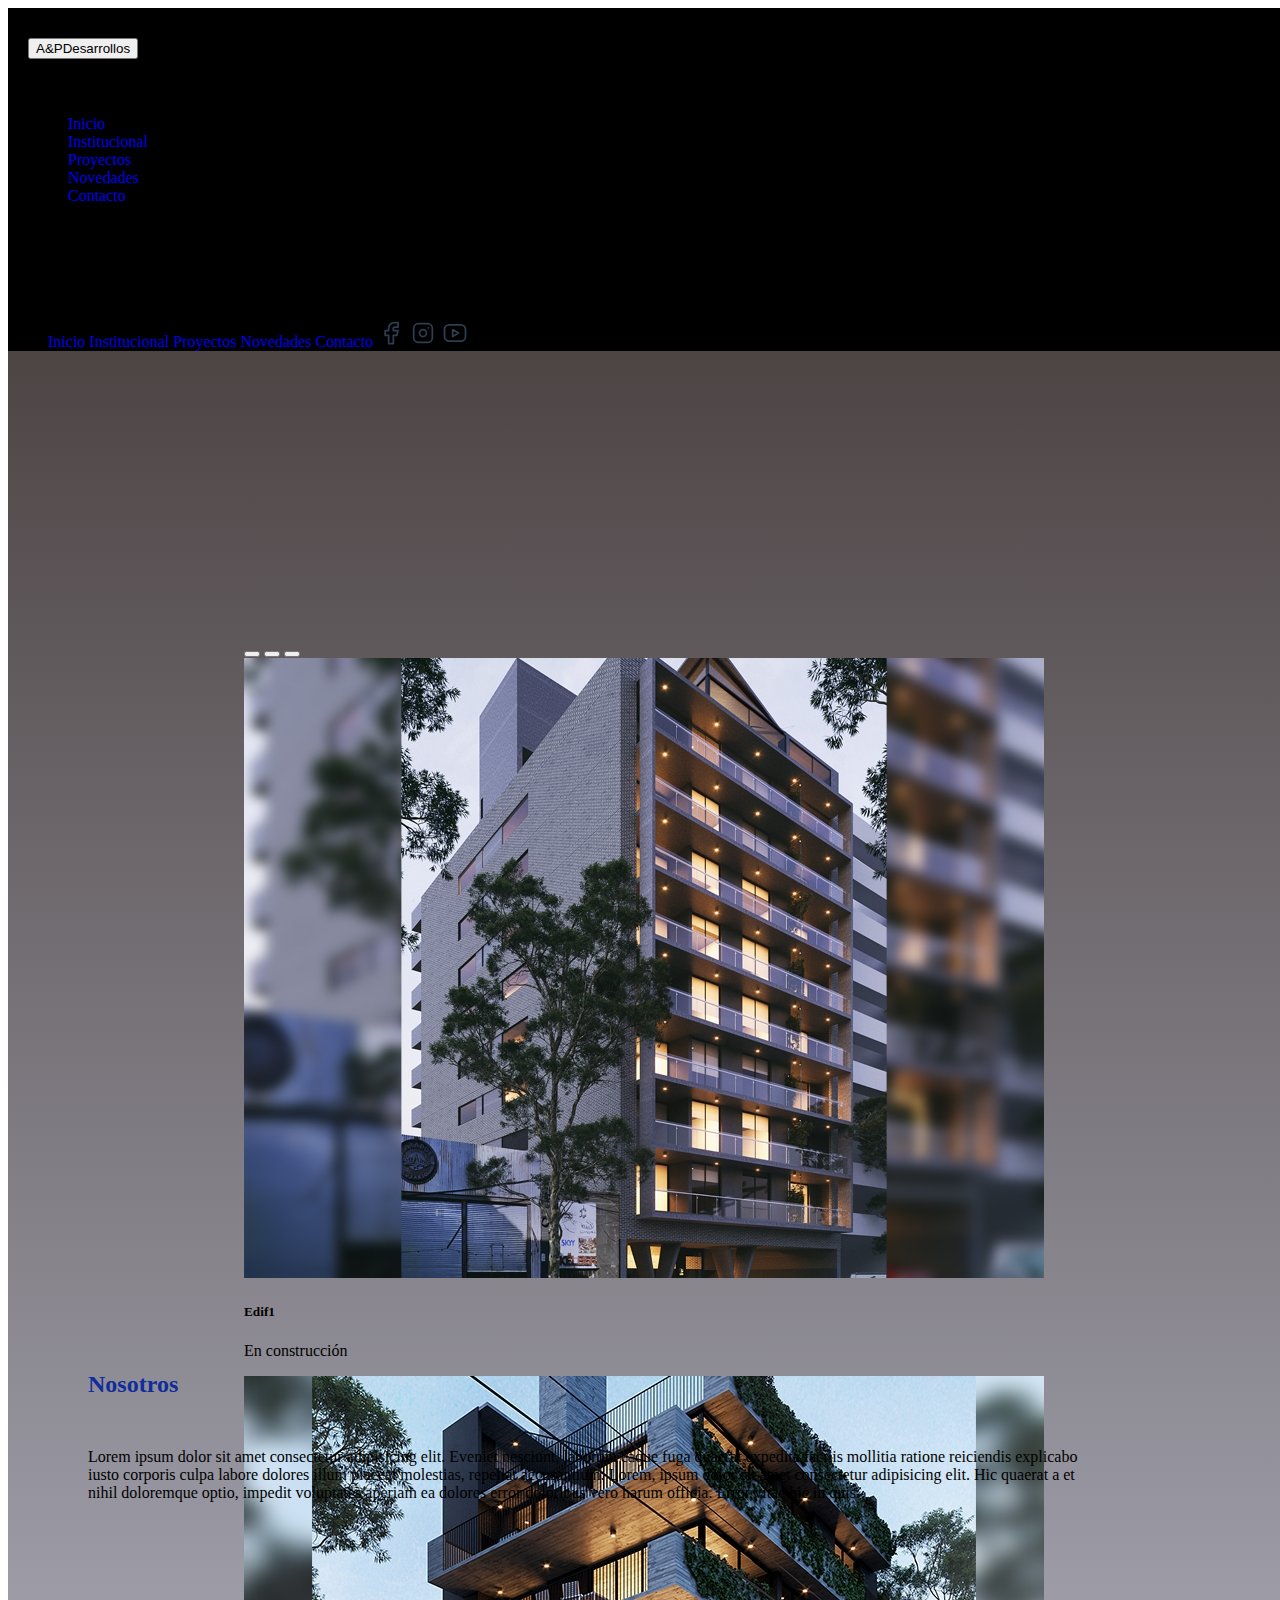
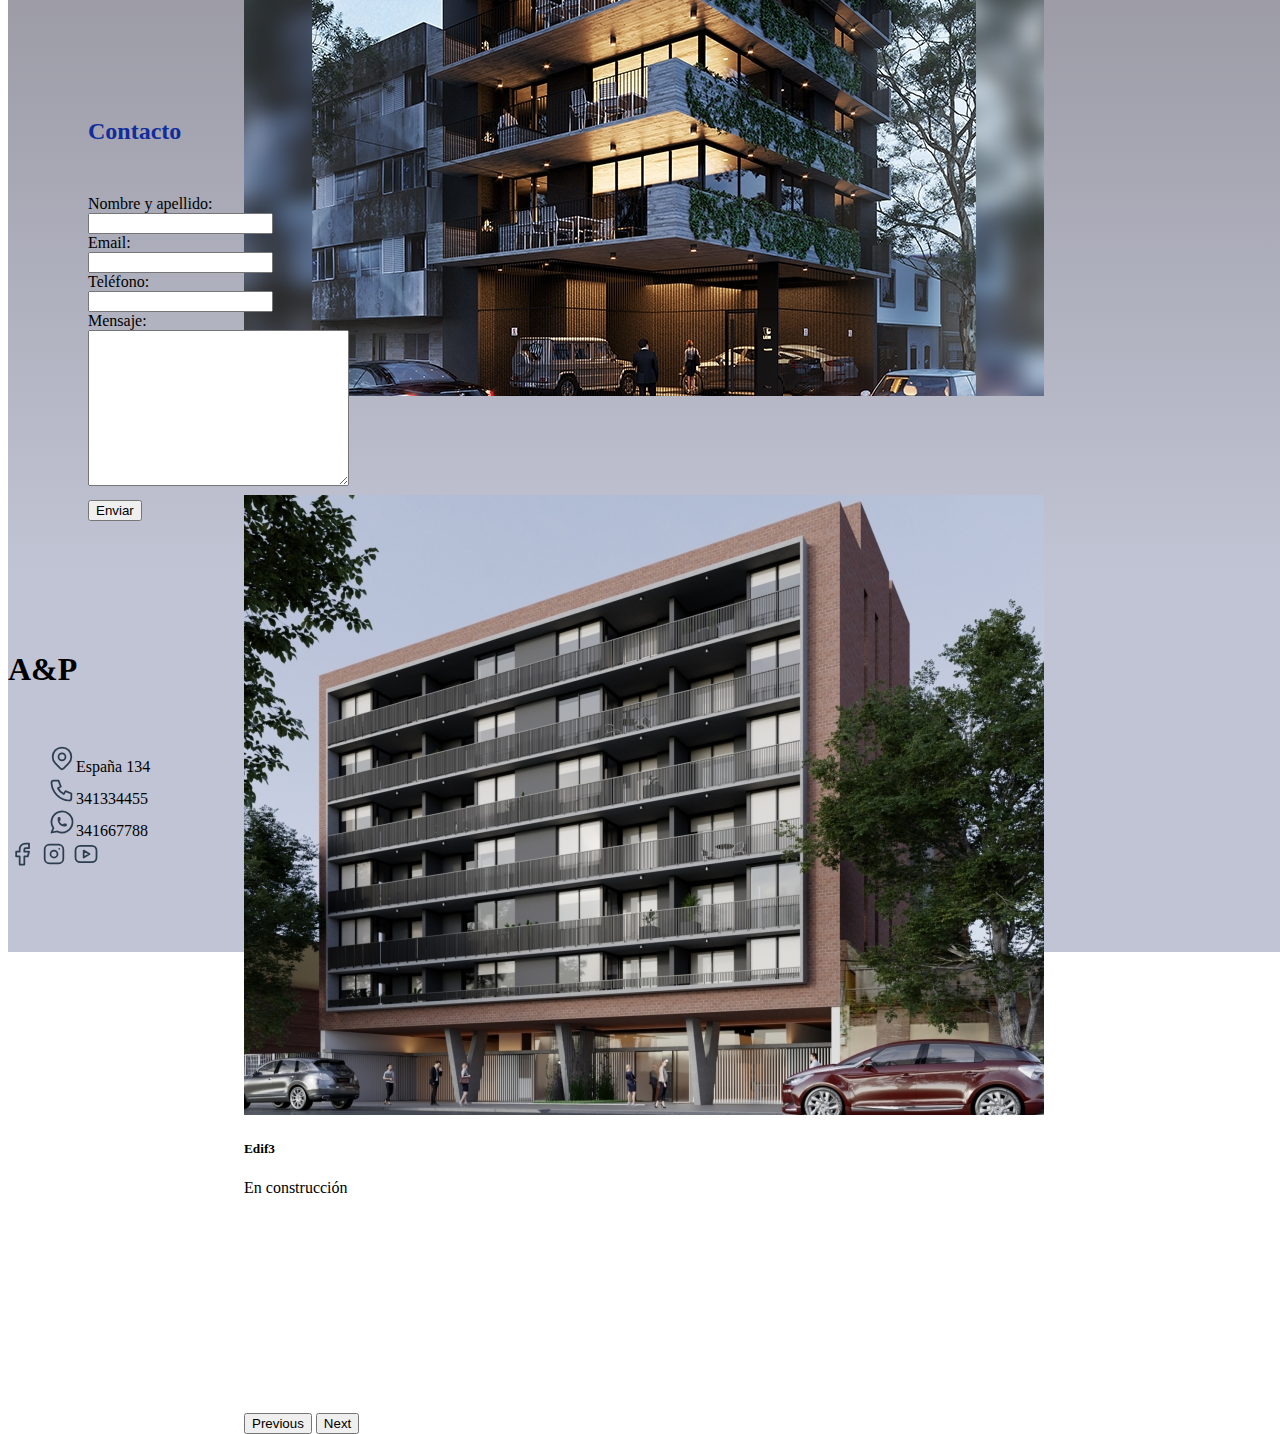
<file: index.html>
<!DOCTYPE html> <!--Index colocado fuera de la carpeta pages por observación del tutor corrector-->
<html lang="en">
<head>
    <meta charset="UTF-8">
    <meta http-equiv="X-UA-Compatible" content="IE=edge">
    <meta name="viewport" content="width=device-width, initial-scale=1.0">
    <title>A&PDesarrollos</title>
    </head>
<body>
    <header class="container-fluid">
      <div class="dropdown d-block d-sm-block d-md-none"> <!--Botón para vista mobile-->
        <button class="btn btn-secondary btn-lg dropdown-toggle" type="button" data-bs-toggle="dropdown" aria-expanded="false">
          A&PDesarrollos
        </button>
        <ul class="dropdown-menu">
          <li><a class="dropdown-item" href="index.html" title="Inicio">Inicio</a></li>
          <li><a class="dropdown-item" href="./pages/institucional.html" title="Institucional">Institucional</a></li>
          <li><a class="dropdown-item" href="./pages/proyectos.html" title="Proyectos">Proyectos</a></li>
          <li><a class="dropdown-item" href="./pages/novedades.html" title="Novedades">Novedades</a></li>
          <li><a class="dropdown-item" href="./pages/contacto.html" title="Contacto">Contacto</a></li>
        </ul>
      </div>
    
     <ul class="menu flex-row d-flex justify-content-evenly"> <!--nav bar-->
        <li class="h1 col-sm-12 col-md-4 d-none d-sm-none d-md-block">A&PDesarrollos</li>
        <li class="menu__li col-sm-12 col-md-auto d-none d-sm-none d-md-block"><a href="index.html" title="Inicio">Inicio</a></li>
        <li class="menu__li col-sm-12 col-md-auto d-none d-sm-none d-md-block"><a href="./pages/institucional.html" title="Institucional">Institucional</a></li>
        <li class="menu__li col-sm-12 col-md-auto d-none d-sm-none d-md-block"><a href="./pages/proyectos.html" title="Proyectos">Proyectos</a>
                        <ul>
                          <li class="submenu"><a href="../proyectos.html">En venta</a></li>
                          <li class="submenu"><a href="#">Portfolio</a></li>
                        </ul>
        </li>
        <li class="menu__li col-sm-12 col-md-auto d-none d-sm-none d-md-block"><a href="./pages/novedades.html" title="Novedades">Novedades</a></li>
        <li class="menu__li col-sm-12 col-md-auto d-none d-sm-none d-md-block"><a href="./pages/contacto.html" title="Contacto">Contacto</a></li>
        <li class="menu__li icons col-sm-12 col-md-auto d-none d-sm-none d-md-block"> <!--iconos redes sociales-->
            <a href="#" title="facebook"><svg xmlns="http://www.w3.org/2000/svg" class="icon icon-tabler icon-tabler-brand-facebook" width="28" height="28" viewBox="0 0 24 24" stroke-width="1.5" stroke="#2c3e50" fill="none" stroke-linecap="round" stroke-linejoin="round">
            <path stroke="none" d="M0 0h24v24H0z" fill="none"/>
            <path d="M7 10v4h3v7h4v-7h3l1 -4h-4v-2a1 1 0 0 1 1 -1h3v-4h-3a5 5 0 0 0 -5 5v2h-3" />
            </svg></a>
            <a href="#" title="instagram"><svg xmlns="http://www.w3.org/2000/svg" class="icon icon-tabler icon-tabler-brand-instagram" width="28" height="28" viewBox="0 0 24 24" stroke-width="1.5" stroke="#2c3e50" fill="none" stroke-linecap="round" stroke-linejoin="round">
            <path stroke="none" d="M0 0h24v24H0z" fill="none"/>
            <rect x="4" y="4" width="16" height="16" rx="4" />
            <circle cx="12" cy="12" r="3" />
            <line x1="16.5" y1="7.5" x2="16.5" y2="7.501" />
            </svg></a>
            <a href="#" title="youtube"></a><svg xmlns="http://www.w3.org/2000/svg" class="icon icon-tabler icon-tabler-brand-youtube" width="28" height="28" viewBox="0 0 24 24" stroke-width="1.5" stroke="#2c3e50" fill="none" stroke-linecap="round" stroke-linejoin="round">
            <path stroke="none" d="M0 0h24v24H0z" fill="none"/>
            <rect x="3" y="5" width="18" height="14" rx="4" />
            <path d="M10 9l5 3l-5 3z" />
          </svg>
        </li>
    </ul>
    </div>
</header>

<main>
  <div id="carouselExampleCaptions" class="carousel slide" data-bs-ride="false">
    <div class="carousel-indicators">
      <button type="button" data-bs-target="#carouselExampleCaptions" data-bs-slide-to="0" class="active" aria-current="true" aria-label="Slide 1"></button>
      <button type="button" data-bs-target="#carouselExampleCaptions" data-bs-slide-to="1" aria-label="Slide 2"></button>
      <button type="button" data-bs-target="#carouselExampleCaptions" data-bs-slide-to="2" aria-label="Slide 3"></button>
    </div>
    <div class="carousel-inner">
      <div class="carousel-item active">
        <img src="./imgs/edif1.jpg" class="d-block w-100" alt="edif1">
        <div class="carousel-caption d-none d-md-block">
          <h5>Edif1</h5>
          <p>En construcción</p>
        </div>
      </div>
      <div class="carousel-item">
        <img src="./imgs/edif2.jpg" class="d-block w-100" alt="edif2">
        <div class="carousel-caption d-none d-md-block">
          <h5>Edif2</h5>
          <p>En construcción</p>
        </div>
      </div>
      <div class="carousel-item">
        <img src="./imgs/edif3.jpg" class="d-block w-100" alt="edif3">
        <div class="carousel-caption d-none d-md-block">
          <h5>Edif3</h5>
          <p>En construcción</p>
        </div>
      </div>
      
    </div>
      <button class="carousel-control-prev" type="button" data-bs-target="#carouselExampleCaptions" data-bs-slide="prev">
      <span class="carousel-control-prev-icon" aria-hidden="true"></span>
      <span class="visually-hidden">Previous</span>
    </button>
    <button class="carousel-control-next" type="button" data-bs-target="#carouselExampleCaptions" data-bs-slide="next">
      <span class="carousel-control-next-icon" aria-hidden="true"></span>
      <span class="visually-hidden">Next</span>
    </button>
  </div>
  
  <section class="nosotros">
    <h2>Nosotros</h2>
    <p class="nosotros__p">
    Lorem ipsum dolor sit amet consectetur adipisicing elit. Eveniet nesciunt, 
    laborum eaque fuga quaerat expedita facilis mollitia ratione reiciendis explicabo
    iusto corporis culpa labore dolores illum placeat molestias, repellat accusantium.
    Lorem, ipsum dolor sit amet consectetur adipisicing elit. Hic quaerat a et nihil 
    doloremque optio, impedit voluptates aperiam ea dolores error doloribus vero harum officia. 
    Error vitae hic in quis.
    </p>
</section>
<section class="contacto-form">
    <h2>Contacto</h2>
    <form action="" method="post">
        <label for="nombre y apellido">Nombre y apellido:</label>
        <input type="text" name="nombre y apellido">
        <label for="email">Email:</label>
        <input type="text" name="email">
        <label for="telefono">Teléfono:</label>
        <input type="text" name="telefono">
        <label for="mensaje">Mensaje:</label>
        <textarea name="mensaje" id="mensaje" cols="30" rows="10"></textarea>
        <input type="submit" name="btn" value="Enviar" class="btn">
    </form>
</section>
</main>


<footer class="d-flex flex-row justify-content-evenly text-center align-items-center">
  <div class="col-sm-4 col-md-4 ayp">A&P</div>
  <div class="col-sm-4 col-md-4"><ul class="footer__ul"><li><svg xmlns="http://www.w3.org/2000/svg" class="icon icon-tabler icon-tabler-map-pin" width="28" height="28" viewBox="0 0 24 24" stroke-width="1.5" stroke="#2c3e50" fill="none" stroke-linecap="round" stroke-linejoin="round">
    <path stroke="none" d="M0 0h24v24H0z" fill="none"/>
    <circle cx="12" cy="11" r="3" />
    <path d="M17.657 16.657l-4.243 4.243a2 2 0 0 1 -2.827 0l-4.244 -4.243a8 8 0 1 1 11.314 0z" />
  </svg>España 134</li>
  <li><svg xmlns="http://www.w3.org/2000/svg" class="icon icon-tabler icon-tabler-phone" width="28" height="28" viewBox="0 0 24 24" stroke-width="1.5" stroke="#2c3e50" fill="none" stroke-linecap="round" stroke-linejoin="round">
    <path stroke="none" d="M0 0h24v24H0z" fill="none"/>
    <path d="M5 4h4l2 5l-2.5 1.5a11 11 0 0 0 5 5l1.5 -2.5l5 2v4a2 2 0 0 1 -2 2a16 16 0 0 1 -15 -15a2 2 0 0 1 2 -2" />
  </svg>341334455</li>
  <li><svg xmlns="http://www.w3.org/2000/svg" class="icon icon-tabler icon-tabler-brand-whatsapp" width="28" height="28" viewBox="0 0 24 24" stroke-width="1.5" stroke="#2c3e50" fill="none" stroke-linecap="round" stroke-linejoin="round">
    <path stroke="none" d="M0 0h24v24H0z" fill="none"/>
    <path d="M3 21l1.65 -3.8a9 9 0 1 1 3.4 2.9l-5.05 .9" />
    <path d="M9 10a0.5 .5 0 0 0 1 0v-1a0.5 .5 0 0 0 -1 0v1a5 5 0 0 0 5 5h1a0.5 .5 0 0 0 0 -1h-1a0.5 .5 0 0 0 0 1" />
  </svg>341667788</li>
</ul></div>
  <div class="col-sm-4 col-md-4">
    <a href="#" title="facebook"><svg xmlns="http://www.w3.org/2000/svg" class="icon icon-tabler icon-tabler-brand-facebook" width="28" height="28" viewBox="0 0 24 24" stroke-width="1.5" stroke="#2c3e50" fill="none" stroke-linecap="round" stroke-linejoin="round">
      <path stroke="none" d="M0 0h24v24H0z" fill="none"/>
      <path d="M7 10v4h3v7h4v-7h3l1 -4h-4v-2a1 1 0 0 1 1 -1h3v-4h-3a5 5 0 0 0 -5 5v2h-3" />
      </svg></a>
      <a href="#" title="instagram"><svg xmlns="http://www.w3.org/2000/svg" class="icon icon-tabler icon-tabler-brand-instagram" width="28" height="28" viewBox="0 0 24 24" stroke-width="1.5" stroke="#2c3e50" fill="none" stroke-linecap="round" stroke-linejoin="round">
      <path stroke="none" d="M0 0h24v24H0z" fill="none"/>
      <rect x="4" y="4" width="16" height="16" rx="4" />
      <circle cx="12" cy="12" r="3" />
      <line x1="16.5" y1="7.5" x2="16.5" y2="7.501" />
      </svg></a>
      <a href="#" title="youtube"></a><svg xmlns="http://www.w3.org/2000/svg" class="icon icon-tabler icon-tabler-brand-youtube" width="28" height="28" viewBox="0 0 24 24" stroke-width="1.5" stroke="#2c3e50" fill="none" stroke-linecap="round" stroke-linejoin="round">
      <path stroke="none" d="M0 0h24v24H0z" fill="none"/>
      <rect x="3" y="5" width="18" height="14" rx="4" />
      <path d="M10 9l5 3l-5 3z" />
    </svg>
  </div>
</footer>

<!-- CSS only -->
<link href="https://cdn.jsdelivr.net/npm/bootstrap@5.2.2/dist/css/bootstrap.min.css" rel="stylesheet" integrity="sha384-Zenh87qX5JnK2Jl0vWa8Ck2rdkQ2Bzep5IDxbcnCeuOxjzrPF/et3URy9Bv1WTRi" crossorigin="anonymous">
<!-- JavaScript Bundle with Popper -->
<script src="https://cdn.jsdelivr.net/npm/bootstrap@5.2.2/dist/js/bootstrap.bundle.min.js" integrity="sha384-OERcA2EqjJCMA+/3y+gxIOqMEjwtxJY7qPCqsdltbNJuaOe923+mo//f6V8Qbsw3" crossorigin="anonymous"></script>
<link rel="stylesheet" href="./css/estilos.css">
</body>
</html>
</file>
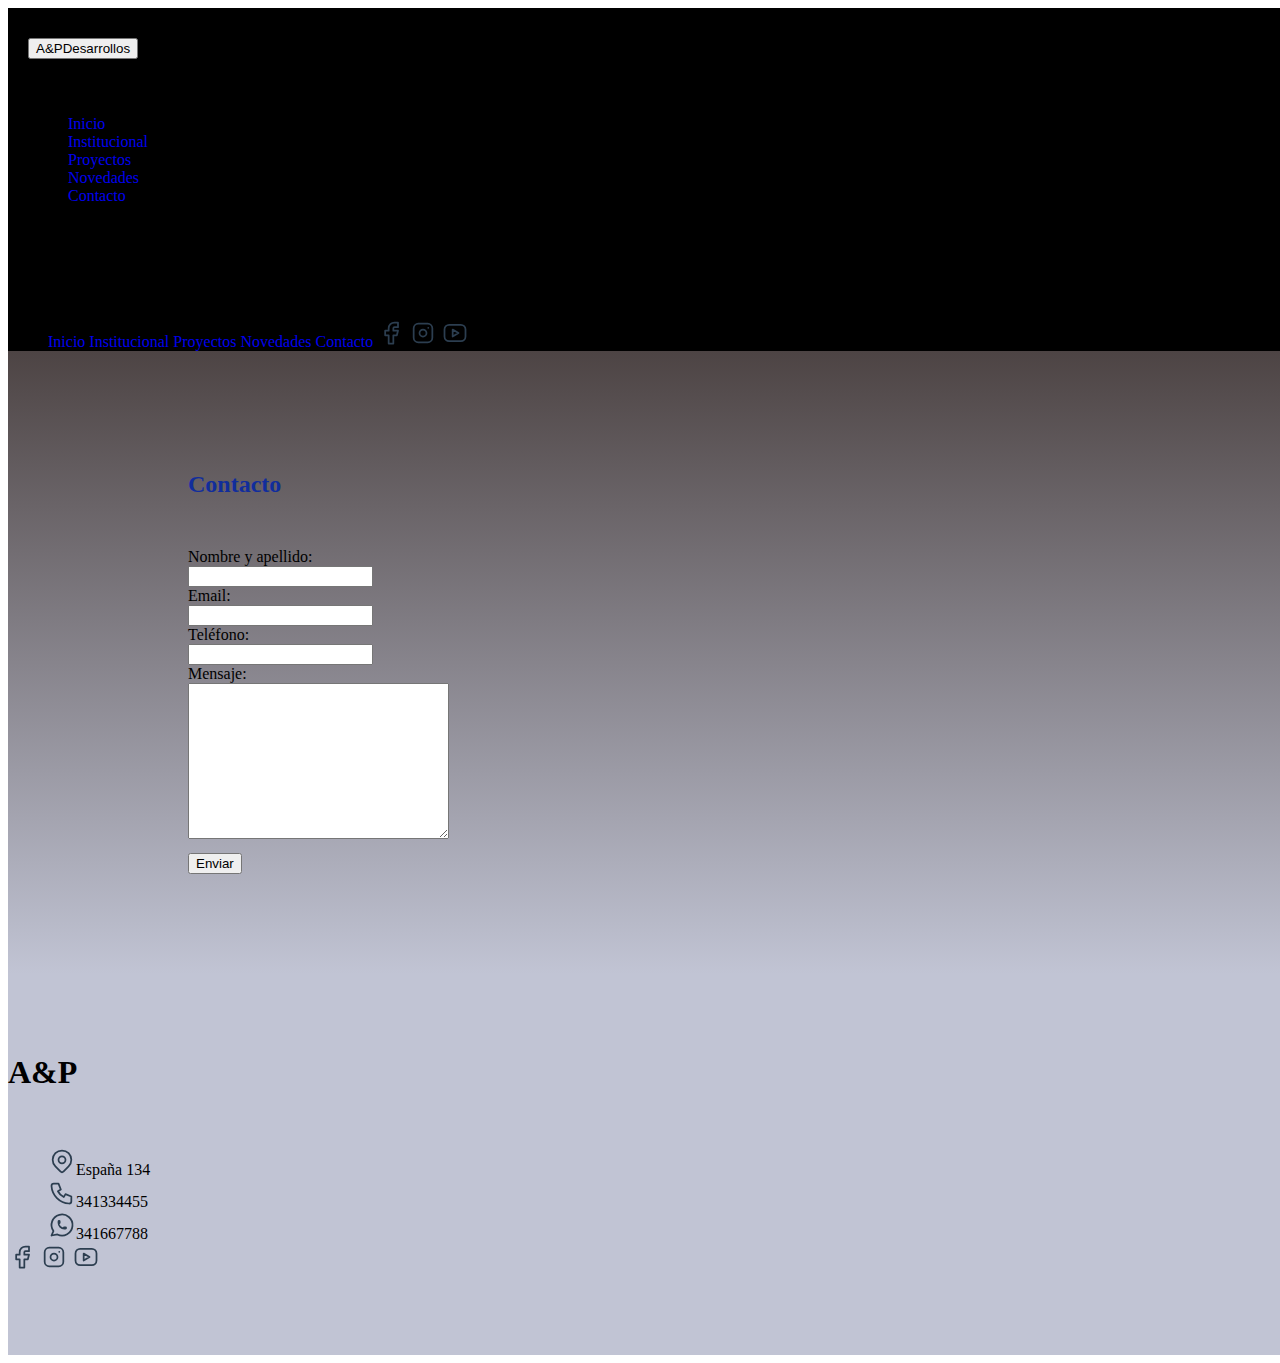
<file: pages/contacto.html>
<!DOCTYPE html>
<html lang="en">
<head>
    <meta charset="UTF-8">
    <meta http-equiv="X-UA-Compatible" content="IE=edge">
    <meta name="viewport" content="width=device-width, initial-scale=1.0">
    <title>A&PDesarrollos</title>
    <!-- CSS only -->
    <link href="https://cdn.jsdelivr.net/npm/bootstrap@5.2.2/dist/css/bootstrap.min.css" rel="stylesheet" integrity="sha384-Zenh87qX5JnK2Jl0vWa8Ck2rdkQ2Bzep5IDxbcnCeuOxjzrPF/et3URy9Bv1WTRi" crossorigin="anonymous">
    <!-- JavaScript Bundle with Popper -->
    <script src="https://cdn.jsdelivr.net/npm/bootstrap@5.2.2/dist/js/bootstrap.bundle.min.js" integrity="sha384-OERcA2EqjJCMA+/3y+gxIOqMEjwtxJY7qPCqsdltbNJuaOe923+mo//f6V8Qbsw3" crossorigin="anonymous"></script>
    <link rel="stylesheet" href="../css/estilos.css">
</head>
<body>
    <header class="container-fluid">
      <div class="dropdown d-block d-sm-block d-md-none">
        <button class="btn btn-secondary btn-lg dropdown-toggle" type="button" data-bs-toggle="dropdown" aria-expanded="false">
          A&PDesarrollos
        </button>
        <ul class="dropdown-menu">
          <li><a class="dropdown-item" href="../index.html" title="Inicio">Inicio</a></li>
          <li><a class="dropdown-item" href="institucional.html" title="Institucional">Institucional</a></li>
          <li><a class="dropdown-item" href="proyectos.html" title="Proyectos">Proyectos</a></li>
          <li><a class="dropdown-item" href="novedades.html" title="Novedades">Novedades</a></li>
          <li><a class="dropdown-item" href="contacto.html" title="Contacto">Contacto</a></li>
        </ul>
      </div>
    
    <ul class="menu flex-row d-flex justify-content-evenly">
        <li class="h1 col-sm-12 col-md-4 d-none d-sm-none d-md-block">A&PDesarrollos</li>
        <li class="menu__li col-sm-12 col-md-auto d-none d-sm-none d-md-block"><a href="../index.html" title="Inicio">Inicio</a></li>
        <li class="menu__li col-sm-12 col-md-auto d-none d-sm-none d-md-block"><a href="institucional.html" title="Institucional">Institucional</a></li>
        <li class="menu__li col-sm-12 col-md-auto d-none d-sm-none d-md-block"><a href="proyectos.html" title="Proyectos">Proyectos</a>
                        <ul>
                          <li class="submenu"><a href="proyectos.html">En venta</a></li>
                          <li class="submenu"><a href="#">Portfolio</a></li>
                        </ul>
        </li>
        <li class="menu__li col-sm-12 col-md-auto d-none d-sm-none d-md-block"><a href="novedades.html" title="Novedades">Novedades</a></li>
        <li class="menu__li col-sm-12 col-md-auto d-none d-sm-none d-md-block"><a href="contacto.html" title="Contacto">Contacto</a></li>
        <li class="menu__li icons col-sm-12 col-md-auto d-none d-sm-none d-md-block">
            <a href="#" title="facebook"><svg xmlns="http://www.w3.org/2000/svg" class="icon icon-tabler icon-tabler-brand-facebook" width="28" height="28" viewBox="0 0 24 24" stroke-width="1.5" stroke="#2c3e50" fill="none" stroke-linecap="round" stroke-linejoin="round">
            <path stroke="none" d="M0 0h24v24H0z" fill="none"/>
            <path d="M7 10v4h3v7h4v-7h3l1 -4h-4v-2a1 1 0 0 1 1 -1h3v-4h-3a5 5 0 0 0 -5 5v2h-3" />
            </svg></a>
            <a href="#" title="instagram"><svg xmlns="http://www.w3.org/2000/svg" class="icon icon-tabler icon-tabler-brand-instagram" width="28" height="28" viewBox="0 0 24 24" stroke-width="1.5" stroke="#2c3e50" fill="none" stroke-linecap="round" stroke-linejoin="round">
            <path stroke="none" d="M0 0h24v24H0z" fill="none"/>
            <rect x="4" y="4" width="16" height="16" rx="4" />
            <circle cx="12" cy="12" r="3" />
            <line x1="16.5" y1="7.5" x2="16.5" y2="7.501" />
            </svg></a>
            <a href="#" title="youtube"></a><svg xmlns="http://www.w3.org/2000/svg" class="icon icon-tabler icon-tabler-brand-youtube" width="28" height="28" viewBox="0 0 24 24" stroke-width="1.5" stroke="#2c3e50" fill="none" stroke-linecap="round" stroke-linejoin="round">
            <path stroke="none" d="M0 0h24v24H0z" fill="none"/>
            <rect x="3" y="5" width="18" height="14" rx="4" />
            <path d="M10 9l5 3l-5 3z" />
          </svg>
        </li>
    </ul>
    </div>

</header>
    <main class="contacto">
    <h2>Contacto</h2>
    <form action="" method="post">
                <label for="nombre y apellido">Nombre y apellido:</label>
                <input type="text" name="nombre y apellido">
                <label for="email">Email:</label>
                <input type="text" name="email">
                <label for="telefono">Teléfono:</label>
                <input type="text" name="telefono">
                <label for="mensaje">Mensaje:</label>
                <textarea name="mensaje" id="mensaje" cols="30" rows="10"></textarea>
                <input type="submit" name="btn" value="Enviar" class="btn">
    </form>
  
    </main>
    <footer class="d-flex flex-row justify-content-evenly text-center align-items-center">
      <div class="col-sm-4 col-md-4 ayp">A&P</div>
      <div class="col-sm-4 col-md-4"><ul class="footer__ul"><li><svg xmlns="http://www.w3.org/2000/svg" class="icon icon-tabler icon-tabler-map-pin" width="28" height="28" viewBox="0 0 24 24" stroke-width="1.5" stroke="#2c3e50" fill="none" stroke-linecap="round" stroke-linejoin="round">
        <path stroke="none" d="M0 0h24v24H0z" fill="none"/>
        <circle cx="12" cy="11" r="3" />
        <path d="M17.657 16.657l-4.243 4.243a2 2 0 0 1 -2.827 0l-4.244 -4.243a8 8 0 1 1 11.314 0z" />
      </svg>España 134</li>
      <li><svg xmlns="http://www.w3.org/2000/svg" class="icon icon-tabler icon-tabler-phone" width="28" height="28" viewBox="0 0 24 24" stroke-width="1.5" stroke="#2c3e50" fill="none" stroke-linecap="round" stroke-linejoin="round">
        <path stroke="none" d="M0 0h24v24H0z" fill="none"/>
        <path d="M5 4h4l2 5l-2.5 1.5a11 11 0 0 0 5 5l1.5 -2.5l5 2v4a2 2 0 0 1 -2 2a16 16 0 0 1 -15 -15a2 2 0 0 1 2 -2" />
      </svg>341334455</li>
      <li><svg xmlns="http://www.w3.org/2000/svg" class="icon icon-tabler icon-tabler-brand-whatsapp" width="28" height="28" viewBox="0 0 24 24" stroke-width="1.5" stroke="#2c3e50" fill="none" stroke-linecap="round" stroke-linejoin="round">
        <path stroke="none" d="M0 0h24v24H0z" fill="none"/>
        <path d="M3 21l1.65 -3.8a9 9 0 1 1 3.4 2.9l-5.05 .9" />
        <path d="M9 10a0.5 .5 0 0 0 1 0v-1a0.5 .5 0 0 0 -1 0v1a5 5 0 0 0 5 5h1a0.5 .5 0 0 0 0 -1h-1a0.5 .5 0 0 0 0 1" />
      </svg>341667788</li>
    </ul></div>
      <div class="col-sm-4 col-md-4">
        <a href="#" title="facebook"><svg xmlns="http://www.w3.org/2000/svg" class="icon icon-tabler icon-tabler-brand-facebook" width="28" height="28" viewBox="0 0 24 24" stroke-width="1.5" stroke="#2c3e50" fill="none" stroke-linecap="round" stroke-linejoin="round">
          <path stroke="none" d="M0 0h24v24H0z" fill="none"/>
          <path d="M7 10v4h3v7h4v-7h3l1 -4h-4v-2a1 1 0 0 1 1 -1h3v-4h-3a5 5 0 0 0 -5 5v2h-3" />
          </svg></a>
          <a href="#" title="instagram"><svg xmlns="http://www.w3.org/2000/svg" class="icon icon-tabler icon-tabler-brand-instagram" width="28" height="28" viewBox="0 0 24 24" stroke-width="1.5" stroke="#2c3e50" fill="none" stroke-linecap="round" stroke-linejoin="round">
          <path stroke="none" d="M0 0h24v24H0z" fill="none"/>
          <rect x="4" y="4" width="16" height="16" rx="4" />
          <circle cx="12" cy="12" r="3" />
          <line x1="16.5" y1="7.5" x2="16.5" y2="7.501" />
          </svg></a>
          <a href="#" title="youtube"></a><svg xmlns="http://www.w3.org/2000/svg" class="icon icon-tabler icon-tabler-brand-youtube" width="28" height="28" viewBox="0 0 24 24" stroke-width="1.5" stroke="#2c3e50" fill="none" stroke-linecap="round" stroke-linejoin="round">
          <path stroke="none" d="M0 0h24v24H0z" fill="none"/>
          <rect x="3" y="5" width="18" height="14" rx="4" />
          <path d="M10 9l5 3l-5 3z" />
        </svg>
      </div>
    </footer>
</body>
</html>
</file>
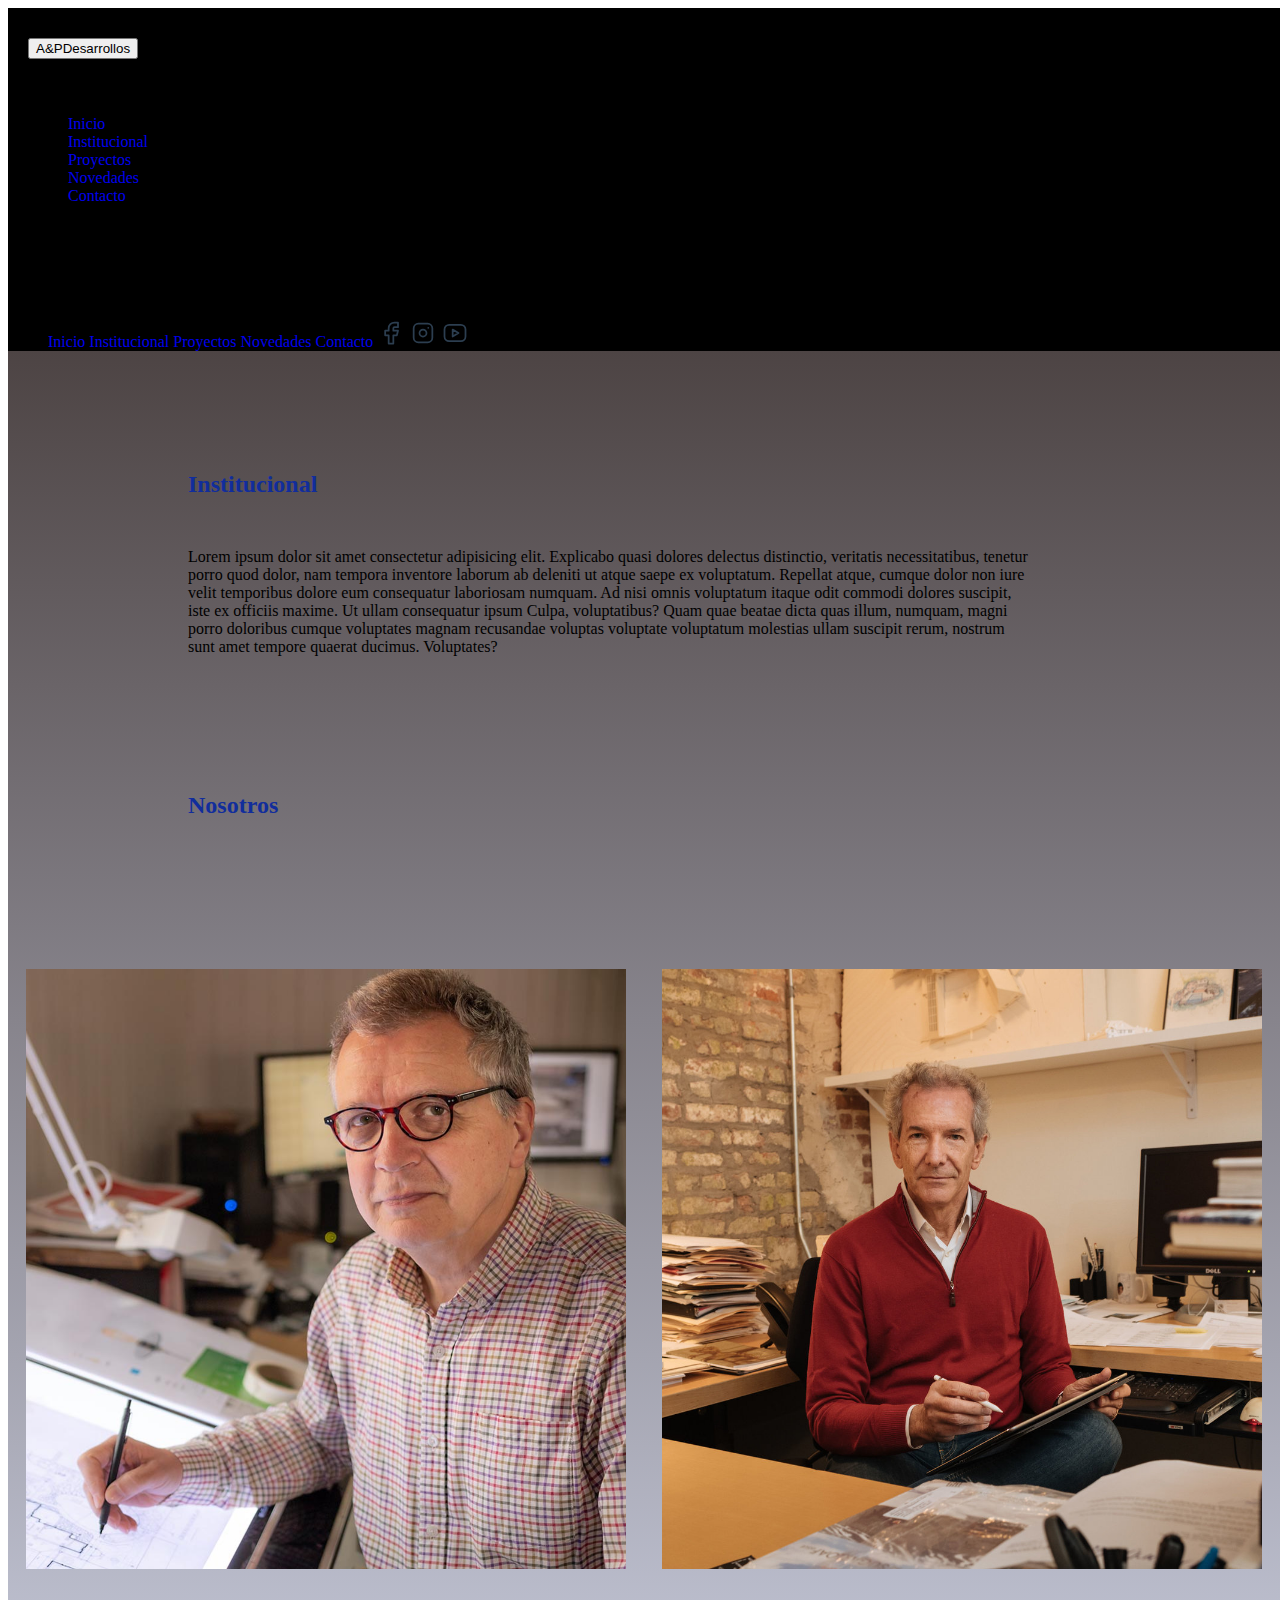
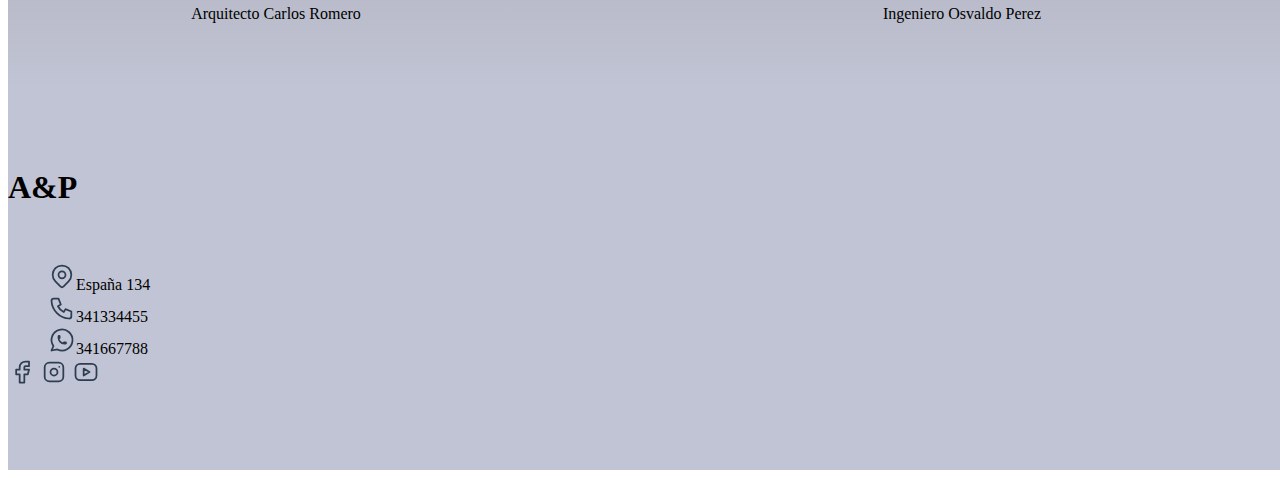
<file: pages/institucional.html>
<!DOCTYPE html>
<html lang="en">
<head>
    <meta charset="UTF-8">
    <meta http-equiv="X-UA-Compatible" content="IE=edge">
    <meta name="viewport" content="width=device-width, initial-scale=1.0">
    <title>A&PDesarrollos</title>
    <!-- CSS only -->
    <link href="https://cdn.jsdelivr.net/npm/bootstrap@5.2.2/dist/css/bootstrap.min.css" rel="stylesheet" integrity="sha384-Zenh87qX5JnK2Jl0vWa8Ck2rdkQ2Bzep5IDxbcnCeuOxjzrPF/et3URy9Bv1WTRi" crossorigin="anonymous">
    <!-- JavaScript Bundle with Popper -->
    <script src="https://cdn.jsdelivr.net/npm/bootstrap@5.2.2/dist/js/bootstrap.bundle.min.js" integrity="sha384-OERcA2EqjJCMA+/3y+gxIOqMEjwtxJY7qPCqsdltbNJuaOe923+mo//f6V8Qbsw3" crossorigin="anonymous"></script>
    <link rel="stylesheet" href="../css/estilos.css">
</head>
<body>
    <header class="container-fluid">
      <div class="dropdown d-block d-sm-block d-md-none boton">
        <button class="btn btn-secondary btn-lg dropdown-toggle" type="button" data-bs-toggle="dropdown" aria-expanded="false">
          A&PDesarrollos
        </button>
        <ul class="dropdown-menu">
          <li><a class="dropdown-item" href="../index.html" title="Inicio">Inicio</a></li>
          <li><a class="dropdown-item" href="institucional.html" title="Institucional">Institucional</a></li>
          <li><a class="dropdown-item" href="proyectos.html" title="Proyectos">Proyectos</a></li>
          <li><a class="dropdown-item" href="novedades.html" title="Novedades">Novedades</a></li>
          <li><a class="dropdown-item" href="contacto.html" title="Contacto">Contacto</a></li>
        </ul>
      </div>
    
    <ul class="menu flex-row d-flex justify-content-evenly">
        <li class="h1 col-sm-12 col-md-4 d-none d-sm-none d-md-block">A&PDesarrollos</li>
        <li class="menu__li col-sm-12 col-md-auto d-none d-sm-none d-md-block"><a href="../index.html" title="Inicio">Inicio</a></li>
        <li class="menu__li col-sm-12 col-md-auto d-none d-sm-none d-md-block"><a href="institucional.html" title="Institucional">Institucional</a></li>
        <li class="menu__li col-sm-12 col-md-auto d-none d-sm-none d-md-block"><a href="proyectos.html" title="Proyectos">Proyectos</a>
                        <ul>
                          <li class="submenu"><a href="proyectos.html">En venta</a></li>
                          <li class="submenu"><a href="#">Portfolio</a></li>
                        </ul>
        </li>
        <li class="menu__li col-sm-12 col-md-auto d-none d-sm-none d-md-block"><a href="novedades.html" title="Novedades">Novedades</a></li>
        <li class="menu__li col-sm-12 col-md-auto d-none d-sm-none d-md-block"><a href="contacto.html" title="Contacto">Contacto</a></li>
        <li class="menu__li icons col-sm-12 col-md-auto d-none d-sm-none d-md-block">
            <a href="#" title="facebook"><svg xmlns="http://www.w3.org/2000/svg" class="icon icon-tabler icon-tabler-brand-facebook" width="28" height="28" viewBox="0 0 24 24" stroke-width="1.5" stroke="#2c3e50" fill="none" stroke-linecap="round" stroke-linejoin="round">
            <path stroke="none" d="M0 0h24v24H0z" fill="none"/>
            <path d="M7 10v4h3v7h4v-7h3l1 -4h-4v-2a1 1 0 0 1 1 -1h3v-4h-3a5 5 0 0 0 -5 5v2h-3" />
            </svg></a>
            <a href="#" title="instagram"><svg xmlns="http://www.w3.org/2000/svg" class="icon icon-tabler icon-tabler-brand-instagram" width="28" height="28" viewBox="0 0 24 24" stroke-width="1.5" stroke="#2c3e50" fill="none" stroke-linecap="round" stroke-linejoin="round">
            <path stroke="none" d="M0 0h24v24H0z" fill="none"/>
            <rect x="4" y="4" width="16" height="16" rx="4" />
            <circle cx="12" cy="12" r="3" />
            <line x1="16.5" y1="7.5" x2="16.5" y2="7.501" />
            </svg></a>
            <a href="#" title="youtube"></a><svg xmlns="http://www.w3.org/2000/svg" class="icon icon-tabler icon-tabler-brand-youtube" width="28" height="28" viewBox="0 0 24 24" stroke-width="1.5" stroke="#2c3e50" fill="none" stroke-linecap="round" stroke-linejoin="round">
            <path stroke="none" d="M0 0h24v24H0z" fill="none"/>
            <rect x="3" y="5" width="18" height="14" rx="4" />
            <path d="M10 9l5 3l-5 3z" />
          </svg>
        </li>
    </ul>
    </div>

</header>
  <main >
      <section class="institucional">
       <h2>Institucional</h2>
        <p class="p">Lorem ipsum dolor sit amet consectetur adipisicing elit. 
       Explicabo quasi dolores delectus distinctio, veritatis necessitatibus, tenetur porro quod dolor, nam tempora inventore laborum ab deleniti ut atque saepe ex voluptatum.
       Repellat atque, cumque dolor non iure velit temporibus dolore eum consequatur laboriosam numquam. Ad nisi omnis voluptatum itaque odit commodi dolores suscipit, iste ex 
       officiis maxime. Ut ullam consequatur ipsum Culpa, voluptatibus? Quam quae beatae dicta quas illum, numquam, magni porro doloribus cumque voluptates magnam recusandae 
       voluptas voluptate voluptatum molestias ullam suscipit rerum, nostrum sunt amet tempore quaerat ducimus. Voluptates?
        </p>
      </section>
        
        <h2 class="nosotros__titulo">Nosotros</h2>
        <section class="fotos-personas">
        <img src="../imgs/arquitecto1.jpg" alt="arquitecto" class="arquitecto">
        <img src="../imgs/arquitecto2.jpg" alt="arquitectob" class="arquitectob">
        <p class="nosotros__p">Arquitecto Carlos Romero</p>
        <p class="nosotros__pb">Ingeniero Osvaldo Perez</p>
        </section>
        
  </main>

  <footer class="d-flex flex-row justify-content-evenly text-center align-items-center">
    <div class="col-sm-4 col-md-4 ayp">A&P</div>
    <div class="col-sm-4 col-md-4"><ul class="footer__ul"><li><svg xmlns="http://www.w3.org/2000/svg" class="icon icon-tabler icon-tabler-map-pin" width="28" height="28" viewBox="0 0 24 24" stroke-width="1.5" stroke="#2c3e50" fill="none" stroke-linecap="round" stroke-linejoin="round">
      <path stroke="none" d="M0 0h24v24H0z" fill="none"/>
      <circle cx="12" cy="11" r="3" />
      <path d="M17.657 16.657l-4.243 4.243a2 2 0 0 1 -2.827 0l-4.244 -4.243a8 8 0 1 1 11.314 0z" />
    </svg>España 134</li>
    <li><svg xmlns="http://www.w3.org/2000/svg" class="icon icon-tabler icon-tabler-phone" width="28" height="28" viewBox="0 0 24 24" stroke-width="1.5" stroke="#2c3e50" fill="none" stroke-linecap="round" stroke-linejoin="round">
      <path stroke="none" d="M0 0h24v24H0z" fill="none"/>
      <path d="M5 4h4l2 5l-2.5 1.5a11 11 0 0 0 5 5l1.5 -2.5l5 2v4a2 2 0 0 1 -2 2a16 16 0 0 1 -15 -15a2 2 0 0 1 2 -2" />
    </svg>341334455</li>
    <li><svg xmlns="http://www.w3.org/2000/svg" class="icon icon-tabler icon-tabler-brand-whatsapp" width="28" height="28" viewBox="0 0 24 24" stroke-width="1.5" stroke="#2c3e50" fill="none" stroke-linecap="round" stroke-linejoin="round">
      <path stroke="none" d="M0 0h24v24H0z" fill="none"/>
      <path d="M3 21l1.65 -3.8a9 9 0 1 1 3.4 2.9l-5.05 .9" />
      <path d="M9 10a0.5 .5 0 0 0 1 0v-1a0.5 .5 0 0 0 -1 0v1a5 5 0 0 0 5 5h1a0.5 .5 0 0 0 0 -1h-1a0.5 .5 0 0 0 0 1" />
    </svg>341667788</li>
  </ul></div>
    <div class="col-sm-4 col-md-4">
      <a href="#" title="facebook"><svg xmlns="http://www.w3.org/2000/svg" class="icon icon-tabler icon-tabler-brand-facebook" width="28" height="28" viewBox="0 0 24 24" stroke-width="1.5" stroke="#2c3e50" fill="none" stroke-linecap="round" stroke-linejoin="round">
        <path stroke="none" d="M0 0h24v24H0z" fill="none"/>
        <path d="M7 10v4h3v7h4v-7h3l1 -4h-4v-2a1 1 0 0 1 1 -1h3v-4h-3a5 5 0 0 0 -5 5v2h-3" />
        </svg></a>
        <a href="#" title="instagram"><svg xmlns="http://www.w3.org/2000/svg" class="icon icon-tabler icon-tabler-brand-instagram" width="28" height="28" viewBox="0 0 24 24" stroke-width="1.5" stroke="#2c3e50" fill="none" stroke-linecap="round" stroke-linejoin="round">
        <path stroke="none" d="M0 0h24v24H0z" fill="none"/>
        <rect x="4" y="4" width="16" height="16" rx="4" />
        <circle cx="12" cy="12" r="3" />
        <line x1="16.5" y1="7.5" x2="16.5" y2="7.501" />
        </svg></a>
        <a href="#" title="youtube"></a><svg xmlns="http://www.w3.org/2000/svg" class="icon icon-tabler icon-tabler-brand-youtube" width="28" height="28" viewBox="0 0 24 24" stroke-width="1.5" stroke="#2c3e50" fill="none" stroke-linecap="round" stroke-linejoin="round">
        <path stroke="none" d="M0 0h24v24H0z" fill="none"/>
        <rect x="3" y="5" width="18" height="14" rx="4" />
        <path d="M10 9l5 3l-5 3z" />
      </svg>
    </div>
  </footer>
</body>
</html>
</file>
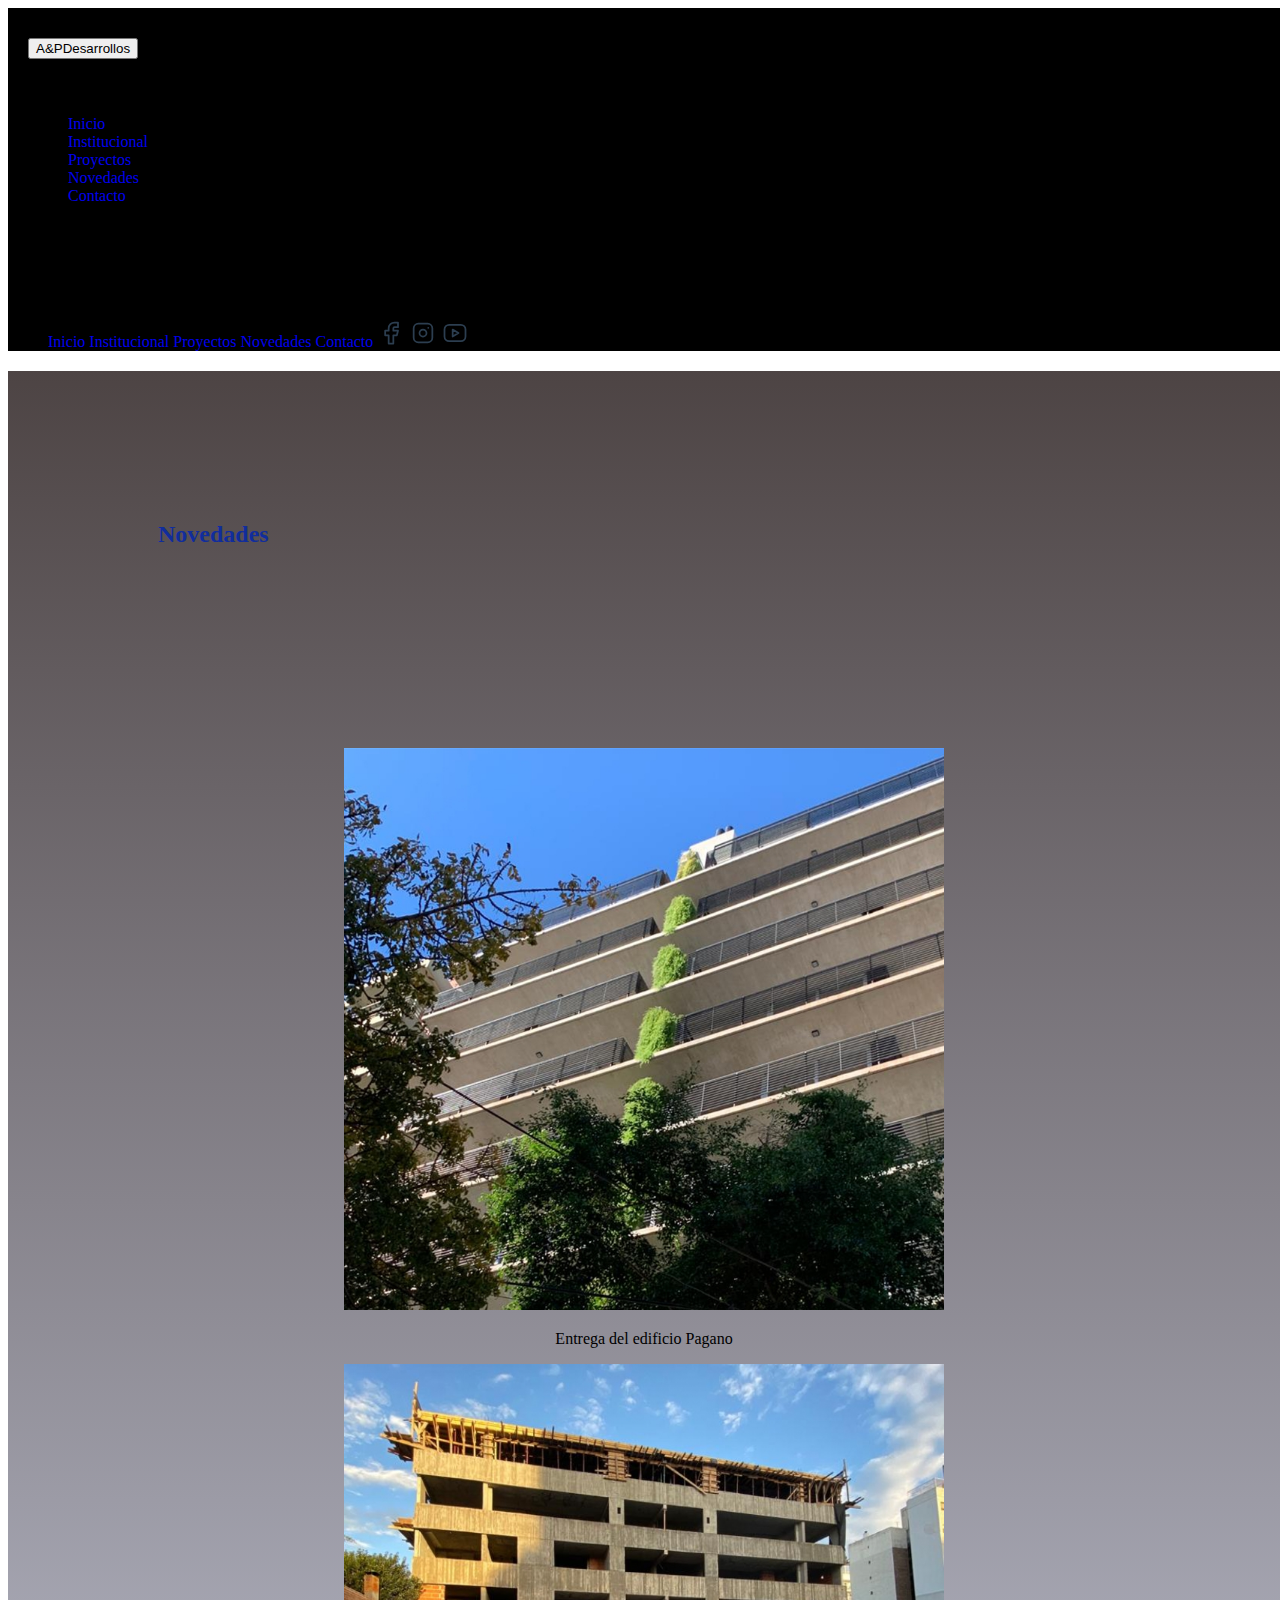
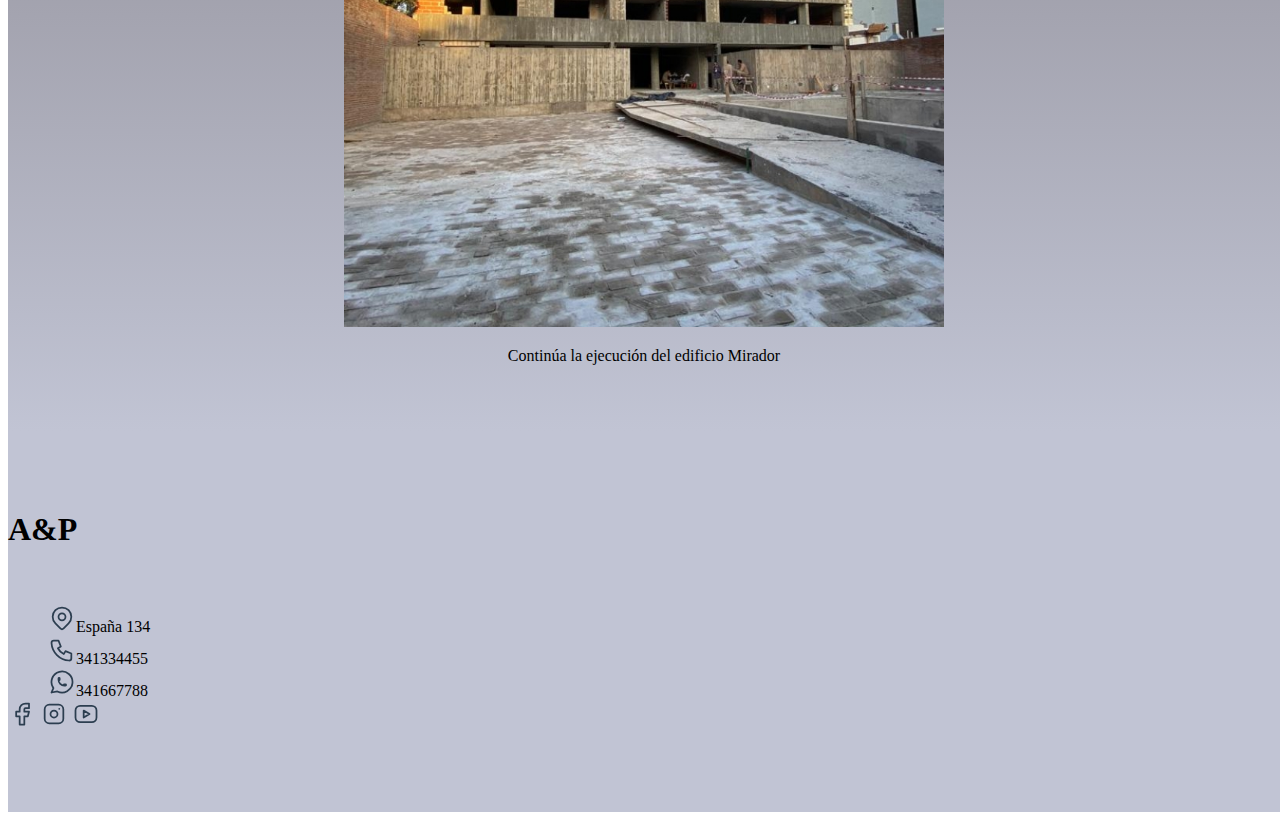
<file: pages/novedades.html>
<!DOCTYPE html>
<html lang="en">
<head>
    <meta charset="UTF-8">
    <meta http-equiv="X-UA-Compatible" content="IE=edge">
    <meta name="viewport" content="width=device-width, initial-scale=1.0">
    <title>A&PDesarrollos</title>
    <!-- CSS only -->
    <link href="https://cdn.jsdelivr.net/npm/bootstrap@5.2.2/dist/css/bootstrap.min.css" rel="stylesheet" integrity="sha384-Zenh87qX5JnK2Jl0vWa8Ck2rdkQ2Bzep5IDxbcnCeuOxjzrPF/et3URy9Bv1WTRi" crossorigin="anonymous">
    <!-- JavaScript Bundle with Popper -->
    <script src="https://cdn.jsdelivr.net/npm/bootstrap@5.2.2/dist/js/bootstrap.bundle.min.js" integrity="sha384-OERcA2EqjJCMA+/3y+gxIOqMEjwtxJY7qPCqsdltbNJuaOe923+mo//f6V8Qbsw3" crossorigin="anonymous"></script>
    <link rel="stylesheet" href="../css/estilos.css">
</head>
<body>
    <header class="container-fluid">
      <div class="dropdown d-block d-sm-block d-md-none">
        <button class="btn btn-secondary btn-lg dropdown-toggle" type="button" data-bs-toggle="dropdown" aria-expanded="false">
          A&PDesarrollos
        </button>
        <ul class="dropdown-menu">
          <li><a class="dropdown-item" href="../index.html" title="Inicio">Inicio</a></li>
          <li><a class="dropdown-item" href="institucional.html" title="Institucional">Institucional</a></li>
          <li><a class="dropdown-item" href="proyectos.html" title="Proyectos">Proyectos</a></li>
          <li><a class="dropdown-item" href="novedades.html" title="Novedades">Novedades</a></li>
          <li><a class="dropdown-item" href="contacto.html" title="Contacto">Contacto</a></li>
        </ul>
      </div>
    
    <ul class="menu flex-row d-flex justify-content-evenly">
        <li class="h1 col-sm-12 col-md-4 d-none d-sm-none d-md-block">A&PDesarrollos</li>
        <li class="menu__li col-sm-12 col-md-auto d-none d-sm-none d-md-block"><a href="../index.html" title="Inicio">Inicio</a></li>
        <li class="menu__li col-sm-12 col-md-auto d-none d-sm-none d-md-block"><a href="institucional.html" title="Institucional">Institucional</a></li>
        <li class="menu__li col-sm-12 col-md-auto d-none d-sm-none d-md-block"><a href="proyectos.html" title="Proyectos">Proyectos</a>
                        <ul>
                          <li class="submenu"><a href="proyectos.html">En venta</a></li>
                          <li class="submenu"><a href="#">Portfolio</a></li>
                        </ul>
        </li>
        <li class="menu__li col-sm-12 col-md-auto d-none d-sm-none d-md-block"><a href="novedades.html" title="Novedades">Novedades</a></li>
        <li class="menu__li col-sm-12 col-md-auto d-none d-sm-none d-md-block"><a href="contacto.html" title="Contacto">Contacto</a></li>
        <li class="menu__li icons col-sm-12 col-md-auto d-none d-sm-none d-md-block">
            <a href="#" title="facebook"><svg xmlns="http://www.w3.org/2000/svg" class="icon icon-tabler icon-tabler-brand-facebook" width="28" height="28" viewBox="0 0 24 24" stroke-width="1.5" stroke="#2c3e50" fill="none" stroke-linecap="round" stroke-linejoin="round">
            <path stroke="none" d="M0 0h24v24H0z" fill="none"/>
            <path d="M7 10v4h3v7h4v-7h3l1 -4h-4v-2a1 1 0 0 1 1 -1h3v-4h-3a5 5 0 0 0 -5 5v2h-3" />
            </svg></a>
            <a href="#" title="instagram"><svg xmlns="http://www.w3.org/2000/svg" class="icon icon-tabler icon-tabler-brand-instagram" width="28" height="28" viewBox="0 0 24 24" stroke-width="1.5" stroke="#2c3e50" fill="none" stroke-linecap="round" stroke-linejoin="round">
            <path stroke="none" d="M0 0h24v24H0z" fill="none"/>
            <rect x="4" y="4" width="16" height="16" rx="4" />
            <circle cx="12" cy="12" r="3" />
            <line x1="16.5" y1="7.5" x2="16.5" y2="7.501" />
            </svg></a>
            <a href="#" title="youtube"></a><svg xmlns="http://www.w3.org/2000/svg" class="icon icon-tabler icon-tabler-brand-youtube" width="28" height="28" viewBox="0 0 24 24" stroke-width="1.5" stroke="#2c3e50" fill="none" stroke-linecap="round" stroke-linejoin="round">
            <path stroke="none" d="M0 0h24v24H0z" fill="none"/>
            <rect x="3" y="5" width="18" height="14" rx="4" />
            <path d="M10 9l5 3l-5 3z" />
          </svg>
        </li>
    </ul>
    </div>
</header>

  <main>
        <h2 class="titulo-novedades">Novedades</h2>
        <section class="fotos-novedades">
        <img class="fotonov" src="../imgs/fotonov1.jpg" alt="mirador">
        <p class="novedades__p">Entrega del edificio Pagano</p>
        <img class="fotonov" src="../imgs/fotonov2.jpg" alt="pagano">
        <p class="novedades__p">Continúa la ejecución del edificio Mirador</p>
      </section>
  </main>
  <footer class="d-flex flex-row justify-content-evenly text-center align-items-center">
    <div class="col-sm-4 col-md-4 ayp">A&P</div>
    <div class="col-sm-4 col-md-4"><ul class="footer__ul"><li><svg xmlns="http://www.w3.org/2000/svg" class="icon icon-tabler icon-tabler-map-pin" width="28" height="28" viewBox="0 0 24 24" stroke-width="1.5" stroke="#2c3e50" fill="none" stroke-linecap="round" stroke-linejoin="round">
      <path stroke="none" d="M0 0h24v24H0z" fill="none"/>
      <circle cx="12" cy="11" r="3" />
      <path d="M17.657 16.657l-4.243 4.243a2 2 0 0 1 -2.827 0l-4.244 -4.243a8 8 0 1 1 11.314 0z" />
    </svg>España 134</li>
    <li><svg xmlns="http://www.w3.org/2000/svg" class="icon icon-tabler icon-tabler-phone" width="28" height="28" viewBox="0 0 24 24" stroke-width="1.5" stroke="#2c3e50" fill="none" stroke-linecap="round" stroke-linejoin="round">
      <path stroke="none" d="M0 0h24v24H0z" fill="none"/>
      <path d="M5 4h4l2 5l-2.5 1.5a11 11 0 0 0 5 5l1.5 -2.5l5 2v4a2 2 0 0 1 -2 2a16 16 0 0 1 -15 -15a2 2 0 0 1 2 -2" />
    </svg>341334455</li>
    <li><svg xmlns="http://www.w3.org/2000/svg" class="icon icon-tabler icon-tabler-brand-whatsapp" width="28" height="28" viewBox="0 0 24 24" stroke-width="1.5" stroke="#2c3e50" fill="none" stroke-linecap="round" stroke-linejoin="round">
      <path stroke="none" d="M0 0h24v24H0z" fill="none"/>
      <path d="M3 21l1.65 -3.8a9 9 0 1 1 3.4 2.9l-5.05 .9" />
      <path d="M9 10a0.5 .5 0 0 0 1 0v-1a0.5 .5 0 0 0 -1 0v1a5 5 0 0 0 5 5h1a0.5 .5 0 0 0 0 -1h-1a0.5 .5 0 0 0 0 1" />
    </svg>341667788</li>
  </ul></div>
    <div class="col-sm-4 col-md-4">
      <a href="#" title="facebook"><svg xmlns="http://www.w3.org/2000/svg" class="icon icon-tabler icon-tabler-brand-facebook" width="28" height="28" viewBox="0 0 24 24" stroke-width="1.5" stroke="#2c3e50" fill="none" stroke-linecap="round" stroke-linejoin="round">
        <path stroke="none" d="M0 0h24v24H0z" fill="none"/>
        <path d="M7 10v4h3v7h4v-7h3l1 -4h-4v-2a1 1 0 0 1 1 -1h3v-4h-3a5 5 0 0 0 -5 5v2h-3" />
        </svg></a>
        <a href="#" title="instagram"><svg xmlns="http://www.w3.org/2000/svg" class="icon icon-tabler icon-tabler-brand-instagram" width="28" height="28" viewBox="0 0 24 24" stroke-width="1.5" stroke="#2c3e50" fill="none" stroke-linecap="round" stroke-linejoin="round">
        <path stroke="none" d="M0 0h24v24H0z" fill="none"/>
        <rect x="4" y="4" width="16" height="16" rx="4" />
        <circle cx="12" cy="12" r="3" />
        <line x1="16.5" y1="7.5" x2="16.5" y2="7.501" />
        </svg></a>
        <a href="#" title="youtube"></a><svg xmlns="http://www.w3.org/2000/svg" class="icon icon-tabler icon-tabler-brand-youtube" width="28" height="28" viewBox="0 0 24 24" stroke-width="1.5" stroke="#2c3e50" fill="none" stroke-linecap="round" stroke-linejoin="round">
        <path stroke="none" d="M0 0h24v24H0z" fill="none"/>
        <rect x="3" y="5" width="18" height="14" rx="4" />
        <path d="M10 9l5 3l-5 3z" />
      </svg>
    </div>
  </footer>
</body>
</html>
</file>
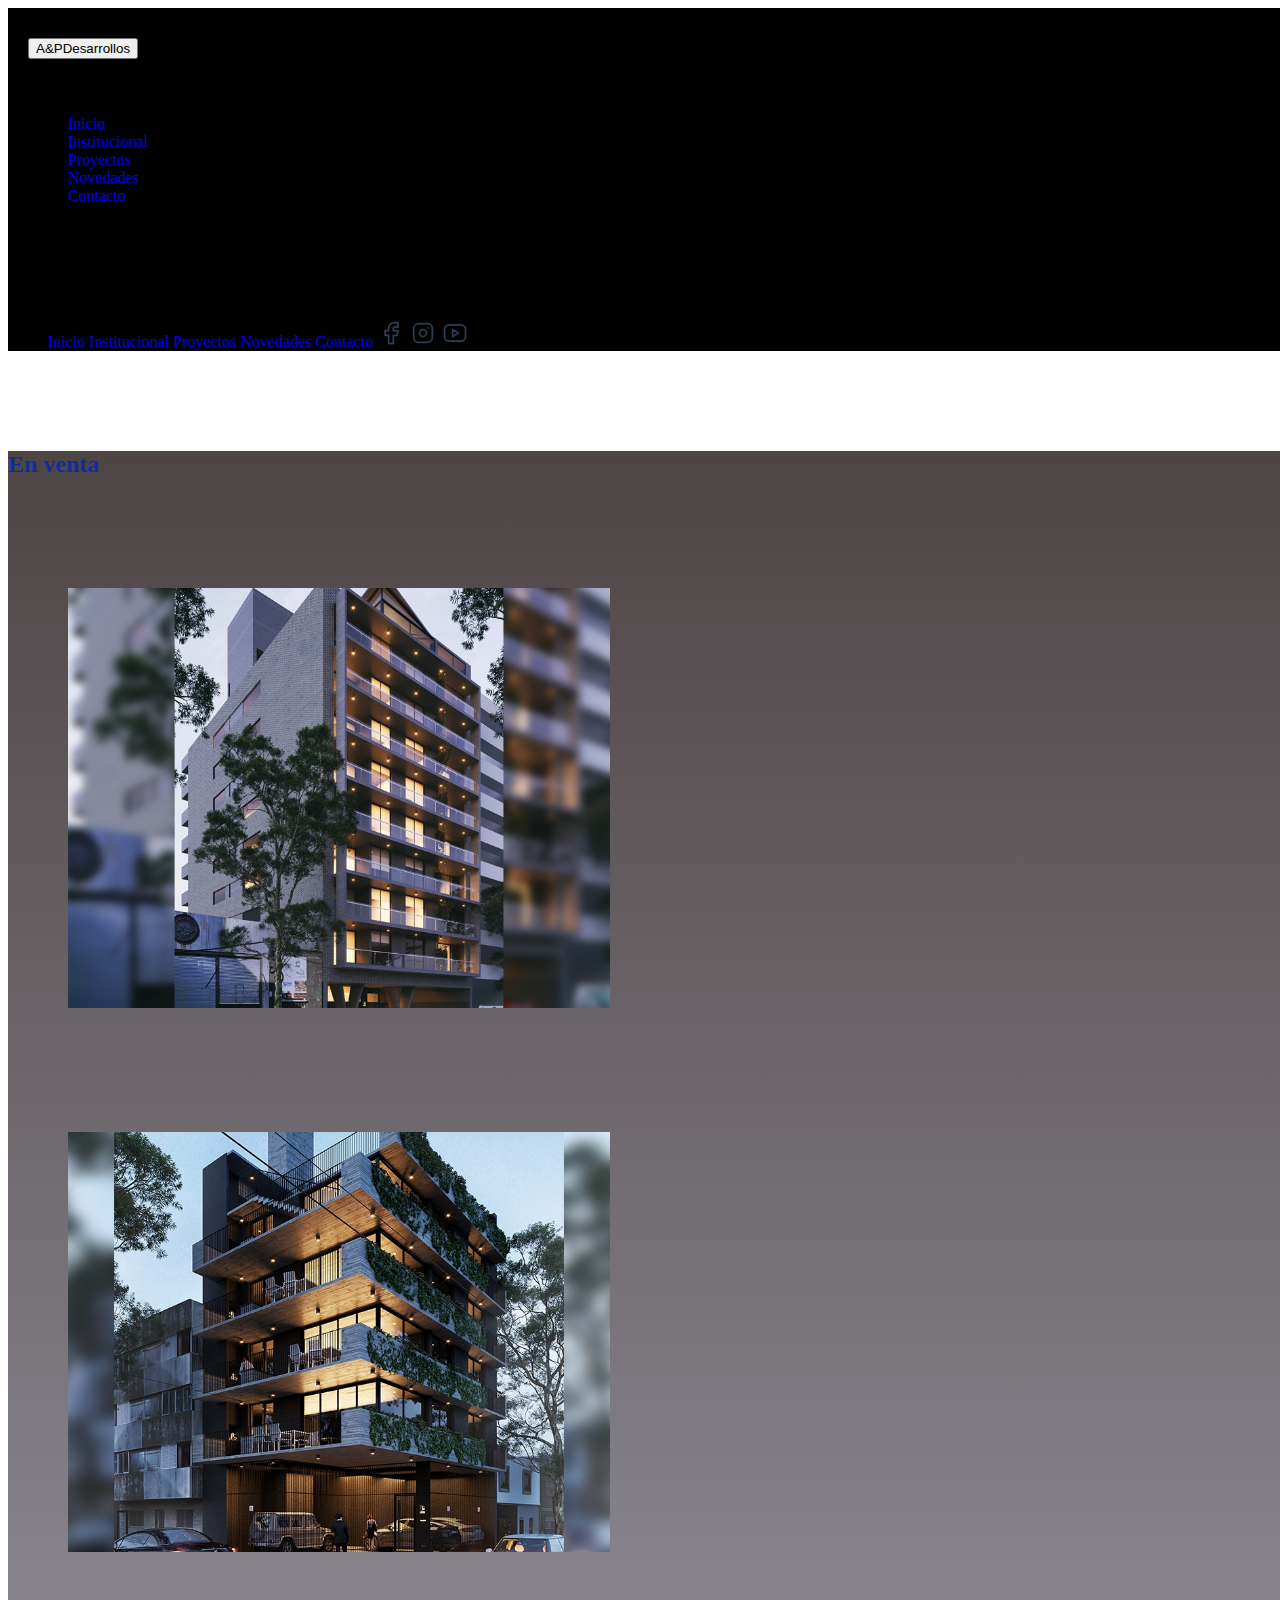
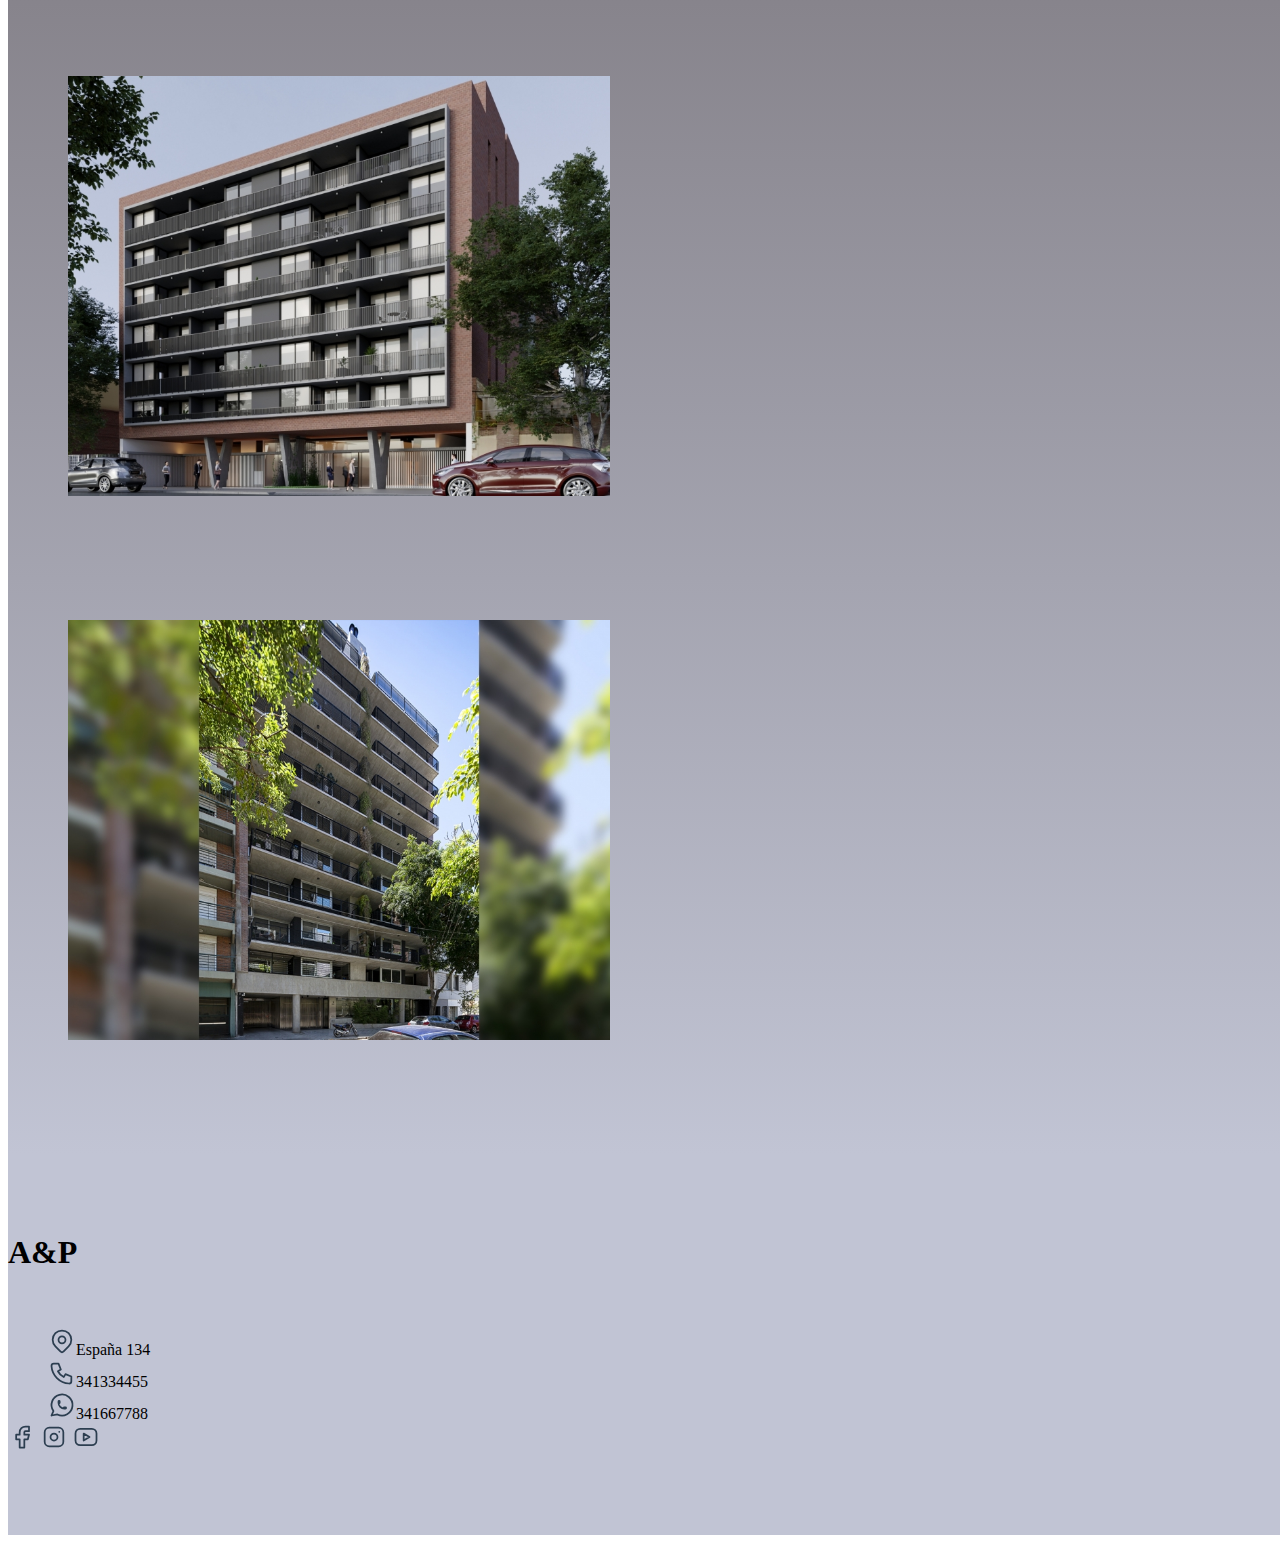
<file: pages/proyectos.html>
<!DOCTYPE html>
<html lang="en">
<head>
    <meta charset="UTF-8">
    <meta http-equiv="X-UA-Compatible" content="IE=edge">
    <meta name="viewport" content="width=device-width, initial-scale=1.0">
    <title>A&PDesarrollos</title>
    <!-- CSS only -->
    <link href="https://cdn.jsdelivr.net/npm/bootstrap@5.2.2/dist/css/bootstrap.min.css" rel="stylesheet" integrity="sha384-Zenh87qX5JnK2Jl0vWa8Ck2rdkQ2Bzep5IDxbcnCeuOxjzrPF/et3URy9Bv1WTRi" crossorigin="anonymous">
    <!-- JavaScript Bundle with Popper -->
    <script src="https://cdn.jsdelivr.net/npm/bootstrap@5.2.2/dist/js/bootstrap.bundle.min.js" integrity="sha384-OERcA2EqjJCMA+/3y+gxIOqMEjwtxJY7qPCqsdltbNJuaOe923+mo//f6V8Qbsw3" crossorigin="anonymous"></script>
    <link rel="stylesheet" href="../css/estilos.css">
</head>
<body>
    <header class="container-fluid">
      <div class="dropdown d-block d-sm-block d-md-none boton"> 
        <button class="btn btn-secondary btn-lg dropdown-toggle" type="button" data-bs-toggle="dropdown" aria-expanded="false">
          A&PDesarrollos
        </button>
        <ul class="dropdown-menu">
          <li><a class="dropdown-item" href="../index.html" title="Inicio">Inicio</a></li>
          <li><a class="dropdown-item" href="institucional.html" title="Institucional">Institucional</a></li>
          <li><a class="dropdown-item" href="proyectos.html" title="Proyectos">Proyectos</a></li>
          <li><a class="dropdown-item" href="novedades.html" title="Novedades">Novedades</a></li>
          <li><a class="dropdown-item" href="contacto.html" title="Contacto">Contacto</a></li>
        </ul>
      </div>
    
    <ul class="menu flex-row d-flex justify-content-evenly"> 
        <li class="h1 col-sm-12 col-md-4 d-none d-sm-none d-md-block">A&PDesarrollos</li>
        <li class="menu__li col-sm-12 col-md-auto d-none d-sm-none d-md-block"><a href="../index.html" title="Inicio">Inicio</a></li>
        <li class="menu__li col-sm-12 col-md-auto d-none d-sm-none d-md-block"><a href="institucional.html" title="Institucional">Institucional</a></li>
        <li class="menu__li col-sm-12 col-md-auto d-none d-sm-none d-md-block"><a href="proyectos.html" title="Proyectos">Proyectos</a>
                        <ul>
                          <li class="submenu"><a href="proyectos.html">En venta</a></li>
                          <li class="submenu"><a href="#">Portfolio</a></li>
                        </ul>
        </li>
        <li class="menu__li col-sm-12 col-md-auto d-none d-sm-none d-md-block"><a href="novedades.html" title="Novedades">Novedades</a></li>
        <li class="menu__li col-sm-12 col-md-auto d-none d-sm-none d-md-block"><a href="contacto.html" title="Contacto">Contacto</a></li>
        <li class="menu__li icons col-sm-12 col-md-auto d-none d-sm-none d-md-block">
            <a href="#" title="facebook"><svg xmlns="http://www.w3.org/2000/svg" class="icon icon-tabler icon-tabler-brand-facebook" width="28" height="28" viewBox="0 0 24 24" stroke-width="1.5" stroke="#2c3e50" fill="none" stroke-linecap="round" stroke-linejoin="round">
            <path stroke="none" d="M0 0h24v24H0z" fill="none"/>
            <path d="M7 10v4h3v7h4v-7h3l1 -4h-4v-2a1 1 0 0 1 1 -1h3v-4h-3a5 5 0 0 0 -5 5v2h-3" />
            </svg></a>
            <a href="#" title="instagram"><svg xmlns="http://www.w3.org/2000/svg" class="icon icon-tabler icon-tabler-brand-instagram" width="28" height="28" viewBox="0 0 24 24" stroke-width="1.5" stroke="#2c3e50" fill="none" stroke-linecap="round" stroke-linejoin="round">
            <path stroke="none" d="M0 0h24v24H0z" fill="none"/>
            <rect x="4" y="4" width="16" height="16" rx="4" />
            <circle cx="12" cy="12" r="3" />
            <line x1="16.5" y1="7.5" x2="16.5" y2="7.501" />
            </svg></a>
            <a href="#" title="youtube"></a><svg xmlns="http://www.w3.org/2000/svg" class="icon icon-tabler icon-tabler-brand-youtube" width="28" height="28" viewBox="0 0 24 24" stroke-width="1.5" stroke="#2c3e50" fill="none" stroke-linecap="round" stroke-linejoin="round">
            <path stroke="none" d="M0 0h24v24H0z" fill="none"/>
            <rect x="3" y="5" width="18" height="14" rx="4" />
            <path d="M10 9l5 3l-5 3z" />
          </svg>
        </li>
    </ul>
    </div>

 </header>

 <main>
    <div class="fotos row">
                <h2 class="en-venta col-sm-12 col-md-12 d-flex justify-content-center">En venta</h2>
              
                <a href="#" class="edificios__img col-sm-12 col-md-12 col-lg-6 d-flex justify-content-sm-center justify-content-lg-end"><img class="img" src="../imgs/edif1.jpg" alt="edif1"></a>
                <a href="#" class="edificios__img col-sm-12 col-md-12 col-lg-6 d-flex justify-content-sm-center justify-content-lg-start"><img class="img" src="../imgs/edif2.jpg" alt="edif2"></a>
                <a href="#" class="edificios__img col-sm-12 col-md-12 col-lg-6 d-flex justify-content-sm-center justify-content-lg-end"><img class="img" src="../imgs/edif3.jpg" alt="edif3"></a>
                <a href="#" class="edificios__img col-sm-12 col-md-12 col-lg-6 d-flex justify-content-sm-center justify-content-lg-start"><img class="img" src="../imgs/edif4.jpg" alt="edif4"></a>
    </div>
 </main>
 <footer class="d-flex flex-row justify-content-evenly text-center align-items-center">
    <div class="col-sm-4 col-md-4 ayp">A&P</div>
    <div class="col-sm-4 col-md-4"><ul class="footer__ul"><li><svg xmlns="http://www.w3.org/2000/svg" class="icon icon-tabler icon-tabler-map-pin" width="28" height="28" viewBox="0 0 24 24" stroke-width="1.5" stroke="#2c3e50" fill="none" stroke-linecap="round" stroke-linejoin="round">
      <path stroke="none" d="M0 0h24v24H0z" fill="none"/>
      <circle cx="12" cy="11" r="3" />
      <path d="M17.657 16.657l-4.243 4.243a2 2 0 0 1 -2.827 0l-4.244 -4.243a8 8 0 1 1 11.314 0z" />
    </svg>España 134</li>
    <li><svg xmlns="http://www.w3.org/2000/svg" class="icon icon-tabler icon-tabler-phone" width="28" height="28" viewBox="0 0 24 24" stroke-width="1.5" stroke="#2c3e50" fill="none" stroke-linecap="round" stroke-linejoin="round">
      <path stroke="none" d="M0 0h24v24H0z" fill="none"/>
      <path d="M5 4h4l2 5l-2.5 1.5a11 11 0 0 0 5 5l1.5 -2.5l5 2v4a2 2 0 0 1 -2 2a16 16 0 0 1 -15 -15a2 2 0 0 1 2 -2" />
    </svg>341334455</li>
    <li><svg xmlns="http://www.w3.org/2000/svg" class="icon icon-tabler icon-tabler-brand-whatsapp" width="28" height="28" viewBox="0 0 24 24" stroke-width="1.5" stroke="#2c3e50" fill="none" stroke-linecap="round" stroke-linejoin="round">
      <path stroke="none" d="M0 0h24v24H0z" fill="none"/>
      <path d="M3 21l1.65 -3.8a9 9 0 1 1 3.4 2.9l-5.05 .9" />
      <path d="M9 10a0.5 .5 0 0 0 1 0v-1a0.5 .5 0 0 0 -1 0v1a5 5 0 0 0 5 5h1a0.5 .5 0 0 0 0 -1h-1a0.5 .5 0 0 0 0 1" />
    </svg>341667788</li>
  </ul></div>
    <div class="col-sm-4 col-md-4">
      <a href="#" title="facebook"><svg xmlns="http://www.w3.org/2000/svg" class="icon icon-tabler icon-tabler-brand-facebook" width="28" height="28" viewBox="0 0 24 24" stroke-width="1.5" stroke="#2c3e50" fill="none" stroke-linecap="round" stroke-linejoin="round">
        <path stroke="none" d="M0 0h24v24H0z" fill="none"/>
        <path d="M7 10v4h3v7h4v-7h3l1 -4h-4v-2a1 1 0 0 1 1 -1h3v-4h-3a5 5 0 0 0 -5 5v2h-3" />
        </svg></a>
        <a href="#" title="instagram"><svg xmlns="http://www.w3.org/2000/svg" class="icon icon-tabler icon-tabler-brand-instagram" width="28" height="28" viewBox="0 0 24 24" stroke-width="1.5" stroke="#2c3e50" fill="none" stroke-linecap="round" stroke-linejoin="round">
        <path stroke="none" d="M0 0h24v24H0z" fill="none"/>
        <rect x="4" y="4" width="16" height="16" rx="4" />
        <circle cx="12" cy="12" r="3" />
        <line x1="16.5" y1="7.5" x2="16.5" y2="7.501" />
        </svg></a>
        <a href="#" title="youtube"></a><svg xmlns="http://www.w3.org/2000/svg" class="icon icon-tabler icon-tabler-brand-youtube" width="28" height="28" viewBox="0 0 24 24" stroke-width="1.5" stroke="#2c3e50" fill="none" stroke-linecap="round" stroke-linejoin="round">
        <path stroke="none" d="M0 0h24v24H0z" fill="none"/>
        <rect x="3" y="5" width="18" height="14" rx="4" />
        <path d="M10 9l5 3l-5 3z" />
      </svg>
    </div>
 </footer>
</body>
</html>
</file>
<file: css/estilos.css>
body {
    margin-right: 0px;
    padding-right: 0px;
}
main {
    background-image: linear-gradient(to bottom, rgb(77, 68, 68), rgb(193, 196, 212));
    padding-bottom: 50px;
}
header {
    background-color: black;
}
a {
    text-decoration: none;
}

.menu__li {
    display: inline-block;
    position: relative;
    padding-top: 20px;
}
ul {
    list-style: none;
    padding-top: 40px;
    margin-bottom: 0px;
}  

ul ul  {
    position: absolute; /*submenu*/
    display: none; 
}

ul ul li {
    display: block; /*submenu*/
}
       
ul li:hover ul {
    display:block; /*submenu*/
}
    
.dropdown {
    padding: 20px 20px;
}

.nosotros {
    display: inline-block;
    margin: 180px 80px;
}
.nosotros__p {
    padding-right: 100px;
}

.contacto-form {
    display: inline-block;
    margin: 0px 80px;
}
label {
    display: block;
}
.btn {
    display: block;
    margin-top: 10px;
}
h2 {
    margin-bottom: 50px;
    color: rgb(17, 45, 156)
}

footer {
    background-color: rgb(193, 196, 212);
    padding: 80px 0px;
}
    
.ayp {
    font-size: xx-large;
    font-weight: 600;
}

.img {
    padding: 60px 60px;
    max-width: 600px;
    max-height: 420px;
}

.en-venta {
    margin-top: 100px;
}

.fotos {
    margin: 0px 0px;
}

.menu__li:hover {
    transform: translateY(-2px);
    transition: 0.5s;
}

.nosotros__titulo {
    margin-bottom: 150px;
}

.fotos-personas {
    display: grid;
    grid-template-columns: 1fr 1fr;
    grid-template-rows: auto auto;
    justify-items: center;
    row-gap: 20px;
}

.arquitecto {
    height: auto; 
    width: auto; 
    max-width: 600px; 
    max-height: 600px;
}

.arquitectob {
    height: 600px;
    width: 600px;
    object-fit: cover;
}

.institucional {
    padding: 100px 250px 100px 180px;
}

.nosotros__titulo {
    padding-left: 180px;
}

.contacto {
    padding: 100px 180px;
}

.titulo-novedades {
    padding: 150px;
}

.fotos-novedades {
    display: flex;
    flex-direction: column;
    align-items: center;
}

.fotonov {
    max-width: 600px;
    max-height: auto;
}

.novedades__p {
    margin-top: 20px;
}

body {
    overflow-x: hidden;
}

@media (min-width: 800px){
    
    .carousel { padding-top: 100px; 
                margin-bottom: 100px;
                margin-left: auto;
                margin-right: auto;
                width: 800px;
                height: 620px; 
              }
    button {margin-top: 200px;}  /*tuve que poner márgenes a los botones prev y next porque se corrian de lugar al ajustar el padding del carrusel*/      
}

.img:hover { transform: scale(1.5, 1.5);
            transition: 1s;} @media (min-width: 600px){}


@media (max-width: 520px) { .img {
    
                padding: 80px;
                 max-width: 380px;
                 max-height: auto;
            }}
</file>
